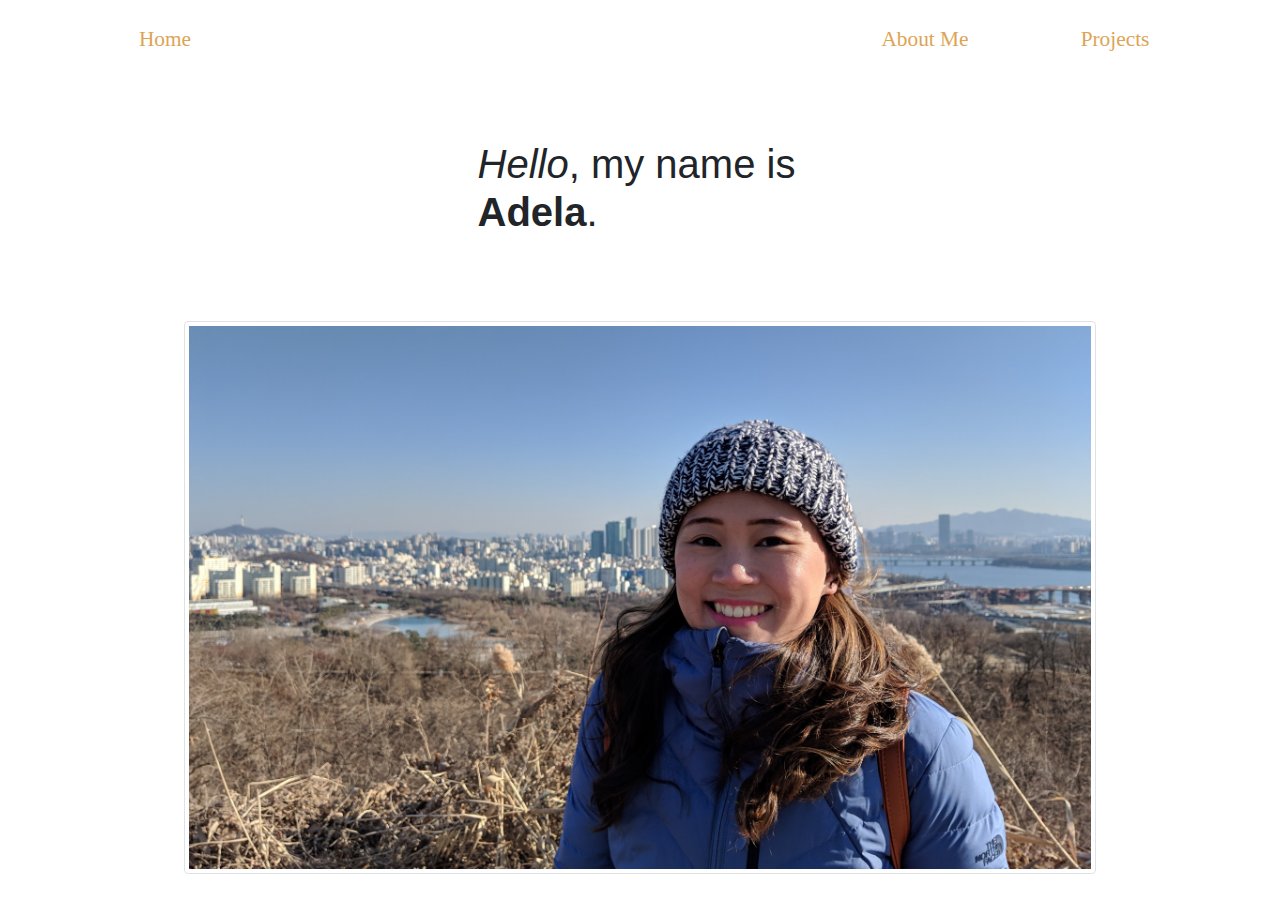
<file: index.html>
<!DOCTYPE html>
<html lang="en">
  <head>
    <link href="css/bootstrap.css" rel="stylesheet" type="text/css">
    <link href="css/styles.css" rel="stylesheet" type="text/css">
    <title>Adela's Portfolio</title>
  </head>
  <body>
    <!--Top Navigation Bar-->
    <div class="container topNav">
      <div class="row">
          <div class="mr-auto p-4 col-md-2 col-lg-2 d-flex justify-content-start justify-content-sm-center">
            <a href="index.html">Home</a>
          </div>
          <div class="p-4 col-md-3 col-lg-2 d-flex justify-content-end justify-content-sm-center">
            <a href="aboutMe.html">About Me</a>
          </div>
          <div class="p-4 col-md-3 col-lg-2 d-flex justify-content-end justify-content-sm-center">
            <a href="projects.html">Projects</a>
          </div>
      </div>
    </div>
    <!--Intro-->
    <div class="container intro">
      <div class="row d-flex justify-content-md-center">
        <div class="col-md-5">
          <h1><em>Hello</em>, my name is <strong>Adela</strong>.</h1>
        </div>
      </div>
      <div class="row d-flex justify-content-md-center">
        <img class="img-thumbnail" src="img/adela.jpg" alt="A picture of Adela" title="Let's chat, I'll buy you coffee!">
      </div>
    </div>
  </body>
</html>
</file>
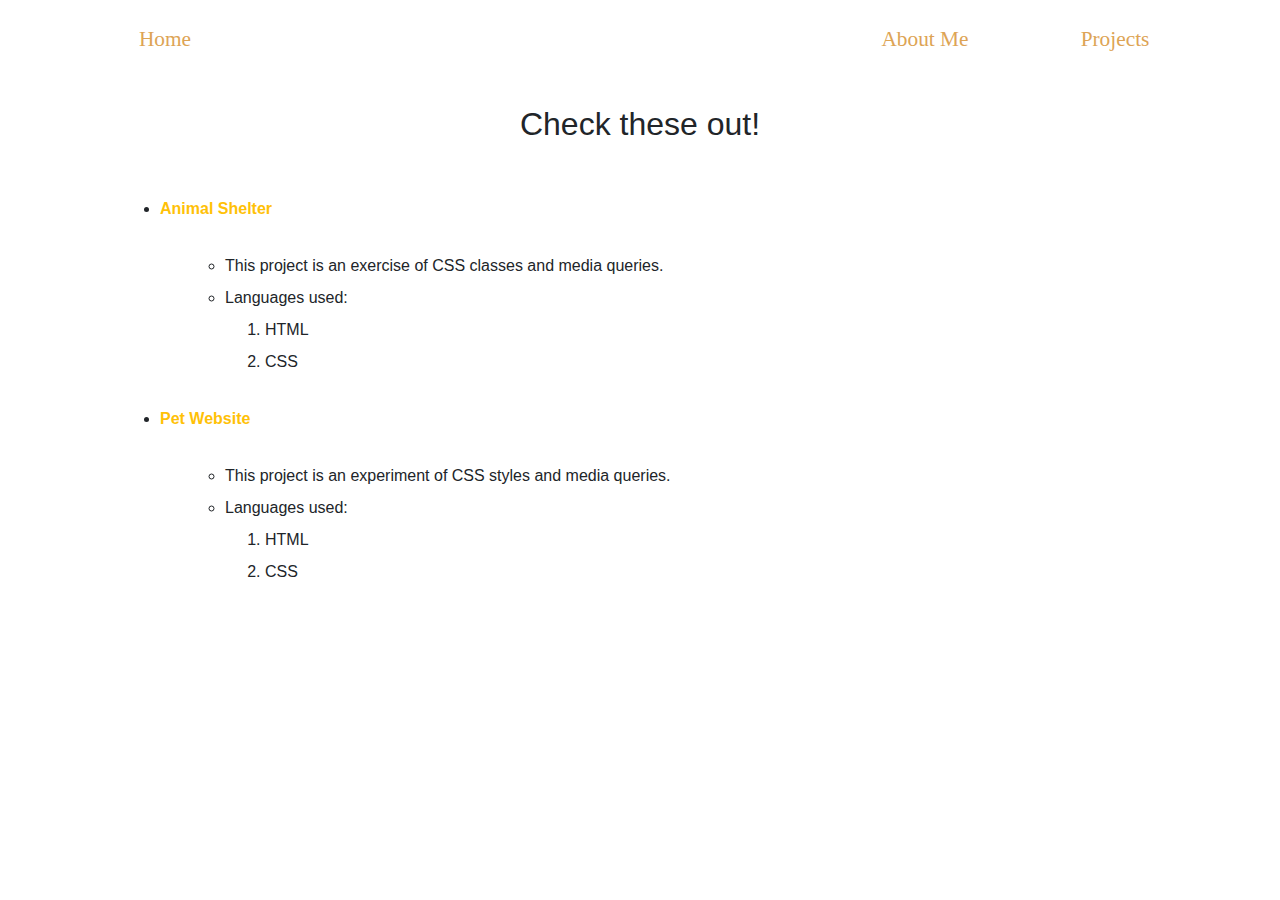
<file: projects.html>
<!DOCTYPE html>
<html lang="en">
  <head>
    <link href="css/bootstrap.css" rel="stylesheet" type="text/css">
    <link href="css/styles.css" rel="stylesheet" type="text/css">
    <title>Adela's Projects</title>
  </head>
  <body>
    <!--Top Navigation Bar-->
    <div class="container topNav">
      <div class="row">
          <div class="mr-auto p-4 col-md-2 col-lg-2 d-flex justify-content-start justify-content-sm-center">
            <a href="index.html">Home</a>
          </div>
          <div class="p-4 col-md-3 col-lg-2 d-flex justify-content-end justify-content-sm-center">
            <a href="aboutMe.html">About Me</a>
          </div>
          <div class="p-4 col-md-3 col-lg-2 d-flex justify-content-end justify-content-sm-center">
            <a href="projects.html">Projects</a>
          </div>
      </div>
    </div>
    <!--List of Projects-->
    <div class="container projects">
      <h2 class="text-center">Check these out!</h2>
      <ul>
        <li><strong><a class="text-warning" href="https://ayohana.github.io/animal-shelter/" target="_blank">Animal Shelter</a></strong></li>
          <ul>
            <li>This project is an exercise of CSS classes and media queries.</li>
            <li>Languages used:
              <ol>
                <li>HTML</li>
                <li>CSS</li>
              </ol>
            </li>
          </ul>
        <li><strong><a class="text-warning" href="https://ayohana.github.io/pet-website/" target="_blank">Pet Website</a></strong></li>
          <ul>
            <li>This project is an experiment of CSS styles and media queries.</li>
            <li>Languages used:
              <ol>
                <li>HTML</li>
                <li>CSS</li>
              </ol>
            </li>
          </ul>
      </ul>
    </div>
  </body>
</html>
</file>
<file: css/styles.css>
/* Activate CSS rule below to check all containers */
/* .topNav div, .intro, .intro h1, .intro img, .aboutMe, .aboutMe img, .aboutMeText, .projects {
  border: 2px black solid;
} */

.topNav a {
  color: #DDA455;
  font-family: Cambria, Cochin, Georgia, Times, 'Times New Roman', serif;
  font-size: 16pt;
}

.topNav a:hover {
  color: rgb(67, 67, 67);
  font-style: underline;
  font-family: Cambria, Cochin, Georgia, Times, 'Times New Roman', serif;
  font-size: 16pt;
  font-weight: bold;
}

.intro h1 {
  padding: 50px;
  margin: 10px;
}

.projects h2 {
  margin-bottom: 50px;
}

@media all and (min-width: 701px) {
  .intro img {
    max-width: 80%;
    margin: 25px;
  }
  .aboutMe {
    margin: 25px;
    overflow: auto;
  }
  .aboutMe img {
    max-width: 40%;
    margin: 25px;
    border-radius: 5%;
    float: left;
  }
  .aboutMeText {
    padding: 100px 25px 25px 25px;
  }
  .projects {
    padding: 25px;
    line-height: 200%;
  }
  .projects ul {
    margin: 25px;
  }
}

@media all and (max-width: 700px) {
  .intro img {
    max-width: 100%;
    margin: 10px;
  }
  .aboutMe {
    margin: 10px;
    overflow: auto;
  }
  .aboutMe img {
    max-width: 90%;
    margin: 10px;
    border-radius: 5%;
    float: center;
  }
  .aboutMeText {
    padding: 10px;
  }
  .projects {
    padding: 10px;
    line-height: 200%;
  }
  .projects ul {
    margin: 10px;
  }
}
</file>
